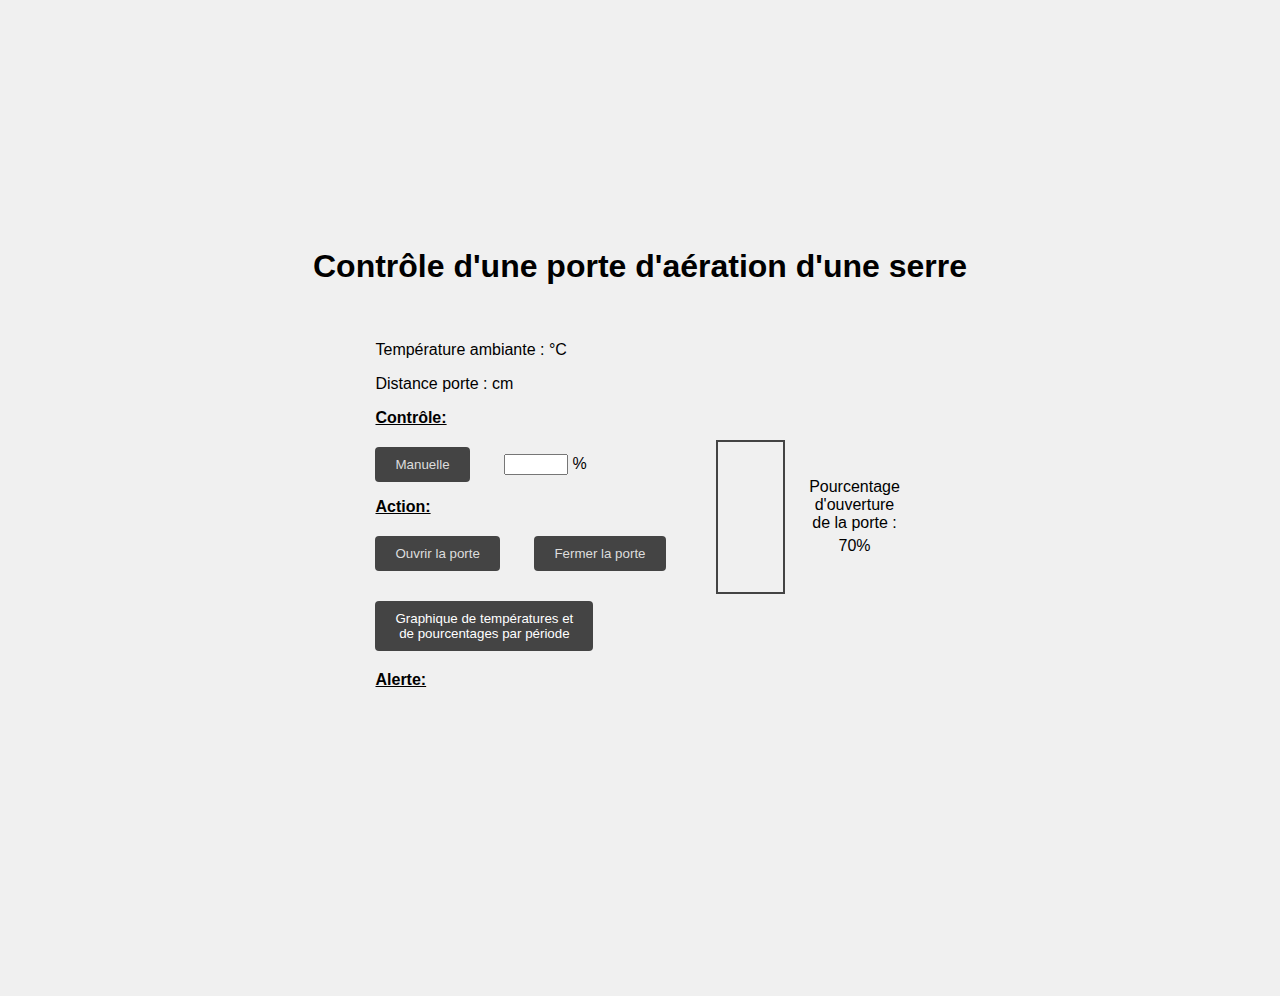
<file: index.html>
<!DOCTYPE html>
<html>

<head>
    <link rel="stylesheet" href="../style.css">
    <title>Contrôle d'une porte d'aération d'une serre</title>
</head>
<body>
    <h1>Contrôle d'une porte d'aération d'une serre</h1>
    <div class="container">
        <div class="left-column">
            <p>Température ambiante : <strong><span id="output-temperature"></span></strong> °C</p>
            <p>Distance porte : <strong><span id="output-distance"></span></strong> cm</p>
            <p class="control-header"><strong><u>Contrôle:</u></strong></p>
            <button class="btn" id="manuelle-btn">Manuelle</button>
            <input type="number" id="input-pourcentage" value="" min="0" max="100">
            <label for="input-pourcentage">%</label>
            <p class="action-header"><strong><u>Action:</u></strong></p>
            <div class="action-buttons">
                <button class="btn" id="open-btn" onclick="action_post(true)">Ouvrir la porte</button>
                <button class="btn" id="close-btn" onclick="action_post(false)">Fermer la porte</button>
            </div>
            <div class="graph-button">
                <button class="btn" id="graph-btn">
                    <a href="../chart.html" style="text-decoration: none; color: white;">Graphique de températures et
                        <br>de pourcentages par période
                    </a>
                </button>
            </div>
            <p class="alert-header">
                <strong><u>Alerte:</u></strong> 
                <span style="color: red;" id="ouput-alert"></span>
            </p>
        </div>
        <div class="right-column">
            <div class="progress" id="progress">
                <div class="progress-bar" id="progress-bar"></div>
            </div>
            <div class="percentage-info">
                <p>Pourcentage d'ouverture de la porte :</p>
                <span class="output-door-pct" id="output-door-pct">70</span>%
            </div>
        </div>

    </div>
    <script src="/script.js"></script>
</body>

</html>
</file>
<file: style.css>
body {
	font-family: sans-serif;
	background-color: #f0f0f0;
	padding: 40px 0;
	display: flex;
	flex-direction: column;
	align-items: center;
	justify-content: center;
	min-height: 100vh;
}

h1 {
	font-weight: bold;
	text-align: center;
	margin-top: 0;
	margin-bottom: 40px;
}

.container {
	display: flex;
	justify-content: center;
	align-items: center;
	margin-bottom: 40px;
}

.left-column {
	flex: 1;
	margin-right: 20px;
}

.right-column {
	display: flex;
	align-items: center;
}

.percentage-info {
	margin-left: 20px;
	width: 100px;
	text-align: center;
}

.percentage-info p {
	margin: 0;
	margin-bottom: 5px;
}

.btn {
	display: inline-block;
	background-color: #444;
	color: #ddd;
	padding: 10px 20px;
	border: none;
	border-radius: 4px;
	margin-right: 30px;
	/* Adjust the value to your preferred spacing */
	cursor: pointer;
	transition: background-color 0.3s ease-in-out;
}

.btn:hover {
	background-color: green;
}

.progress {
	height: 150px;
	width: 65px;
	border: 2px solid #444;
	margin: 20px 0;
	position: relative;
}

.progress-bar {
	display: block;
	background-color: green;
	height: 0%;
	width: 100%;
	position: absolute;
	bottom: 0;
	left: 0;
	right: 0;
	transition: height 0.5s ease-in-out;
}

.input-group {
	display: inline-block;
	margin-top: 20px;
	margin-bottom: 20px;
}

.input-group label {
	font-weight: bold;
	margin-right: 10px;
}

.input-group input {
	width: 50px;
	padding: 5px;
	border-radius: 4px;
	border: 1px solid #aaa;
	text-align: center;
	margin-right: 5px;
}

.motor {
	margin-top: 40px;
	text-align: center;
}

.motor label {
	font-weight: bold;
	margin-right: 10px;
}

.motor span {
	margin-right: 20px;
}

.control-header,
.action-header,
.alert-header {
	margin-bottom: 20px;
	/* Adjust the value to your preferred spacing */
}

.graph-button {
	margin-bottom: 20px;
	/* Adjust the value to your preferred spacing */
}

.action-buttons .btn {
	margin-bottom: 30px; /* Adjust the value to your preferred spacing */
  }
</file>
